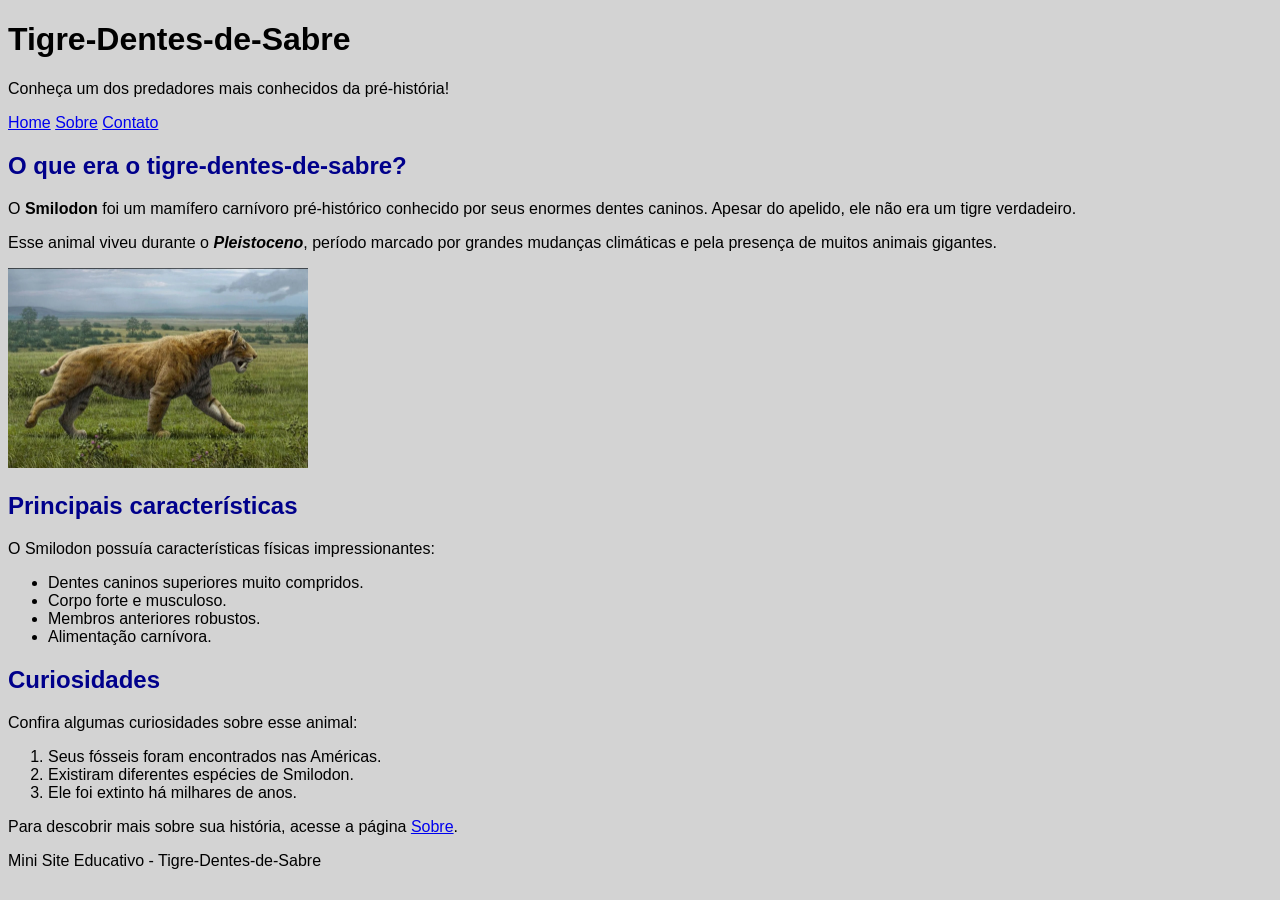
<file: index.html>
<!DOCTYPE html>
<html lang="pt-BR">
<head>
    <meta charset="UTF-8">
    <meta name="viewport" content="width=device-width, initial-scale=1.0">
    <title>Tigre-Dentes-de-Sabre</title>

</head>

<link rel="stylesheet" href="style.css">

<body>

    <header>
        <h1>Tigre-Dentes-de-Sabre</h1>
        <p>Conheça um dos predadores mais conhecidos da pré-história!</p>

        <nav>
            <a href="index.html">Home</a>
            <a href="sobre.html">Sobre</a>
            <a href="contato.html">Contato</a>
        </nav>
    </header>

    <main>
        <section>
            <h2>O que era o tigre-dentes-de-sabre?</h2>

            <p>
                O <strong>Smilodon</strong> foi um mamífero carnívoro
                pré-histórico conhecido por seus enormes dentes caninos.
                Apesar do apelido, ele não era um tigre verdadeiro.
            </p>

            <p>
                Esse animal viveu durante o <strong><em>Pleistoceno</em></strong>,
                período marcado por grandes mudanças climáticas e
                pela presença de muitos animais gigantes.
            </p>

            <img src="image/tigre1.jpeg"
                 alt="Imagem do tigre-dentes-de-sabre, em uma paisagem bela 
                 e natural, com árvores e montanhas ao fundo."
                 width="500">
        </section>

        <section>
            <h2>Principais características</h2>

            <p>O Smilodon possuía características físicas impressionantes:</p>

            <ul>
                <li>Dentes caninos superiores muito compridos.</li>
                <li>Corpo forte e musculoso.</li>
                <li>Membros anteriores robustos.</li>
                <li>Alimentação carnívora.</li>
            </ul>
        </section>


        <section>
            <h2>Curiosidades</h2>

            <p>Confira algumas curiosidades sobre esse animal:</p>

            <ol>
                <li>Seus fósseis foram encontrados nas Américas.</li>
                <li>Existiram diferentes espécies de Smilodon.</li>
                <li>Ele foi extinto há milhares de anos.</li>
            </ol>

            <p>
                Para descobrir mais sobre sua história, acesse a página
                <a href="sobre.html">Sobre</a>.
            </p>
        </section>
    </main>

    <footer>
        <p>Mini Site Educativo - Tigre-Dentes-de-Sabre</p>
    </footer>

    
</body>
</html>
</file>
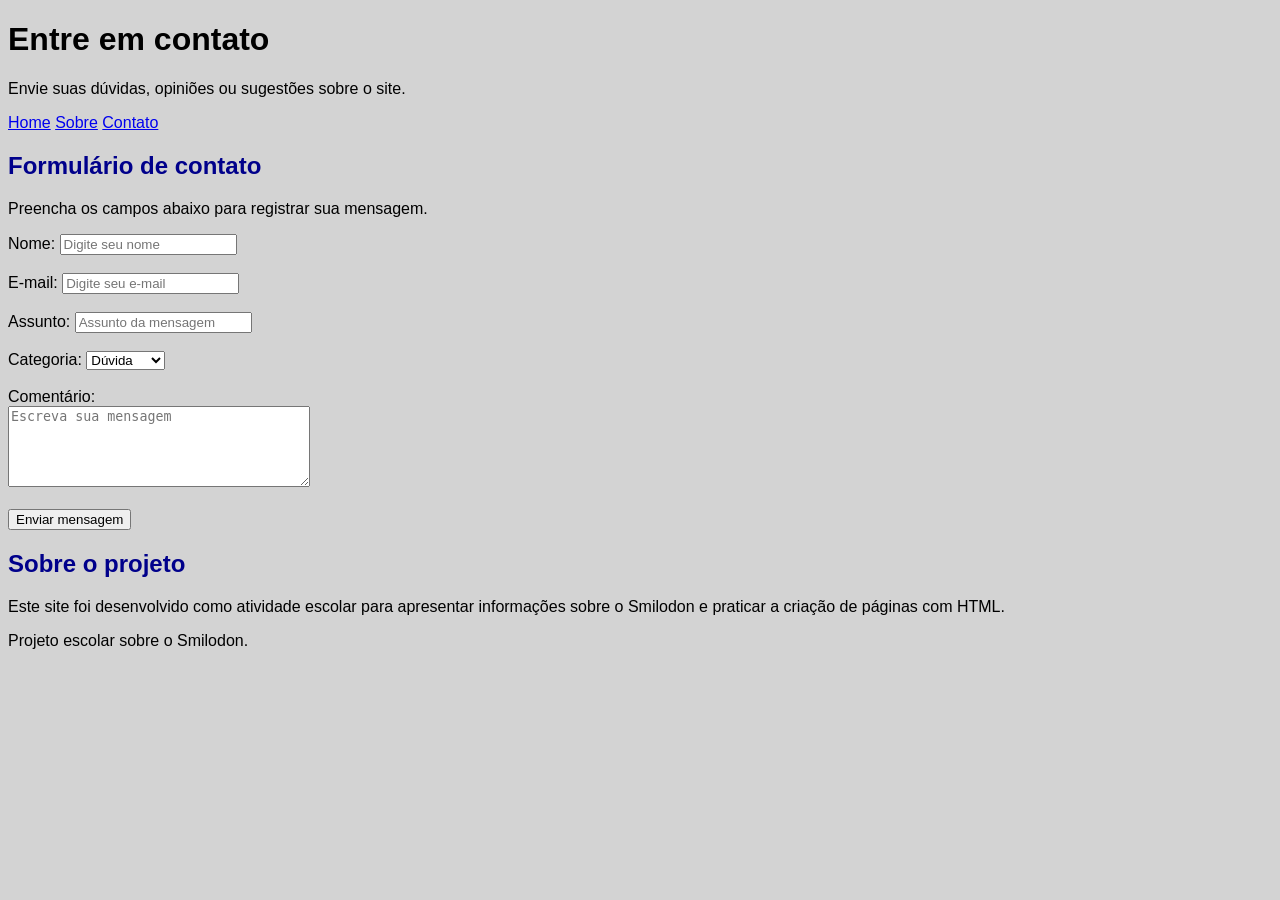
<file: contato.html>
<!DOCTYPE html>
<html lang="pt-BR">
<head>
    <meta charset="UTF-8">
    <meta name="viewport" content="width=device-width, initial-scale=1.0">
    <title>Contato</title>
</head>

<link rel="stylesheet" href="style.css">

<body>

    <header>
        <h1>Entre em contato</h1>
        <p>Envie suas dúvidas, opiniões ou sugestões sobre o site.</p>
    </header>

    <nav>
        <a href="index.html">Home</a>
        <a href="sobre.html">Sobre</a>
        <a href="contato.html">Contato</a>
    </nav>

    <main>
        <section>
            <h2>Formulário de contato</h2>
            <p>Preencha os campos abaixo para registrar sua mensagem.</p>

            <form action="#" method="post">

                <label for="nome">Nome:</label>
                <input type="text" id="nome" name="nome" placeholder="Digite seu nome" required>

                <br><br>

                <label for="email">E-mail:</label>
                <input type="email" id="email" name="email" placeholder="Digite seu e-mail" required>

                <br><br>

                <label for="assunto">Assunto:</label>
                <input type="text" id="assunto" name="assunto" placeholder="Assunto da mensagem" required>

                <br><br>

                <label for="categoria">Categoria:</label>
                <select id="categoria" name="categoria">
                    <option value="duvida">Dúvida</option>
                    <option value="sugestao">Sugestão</option>
                    <option value="elogio">Elogio</option>
                    <option value="outro">Outro</option>
                </select>

                <br><br>

                <label for="comentario">Comentário:</label>
                <br>
                <textarea id="comentario" name="comentario" rows="5" cols="35" placeholder="Escreva sua mensagem"></textarea>

                <br><br>

                <button type="submit">Enviar mensagem</button>

            </form>
        </section>

        <section>
            <h2>Sobre o projeto</h2>
            <p>Este site foi desenvolvido como atividade escolar para apresentar informações sobre o Smilodon e praticar a criação de páginas com HTML.</p>
        </section>
    </main>

    <footer>
        <p>Projeto escolar sobre o Smilodon.</p>
    </footer>

</body>
</html>
</file>
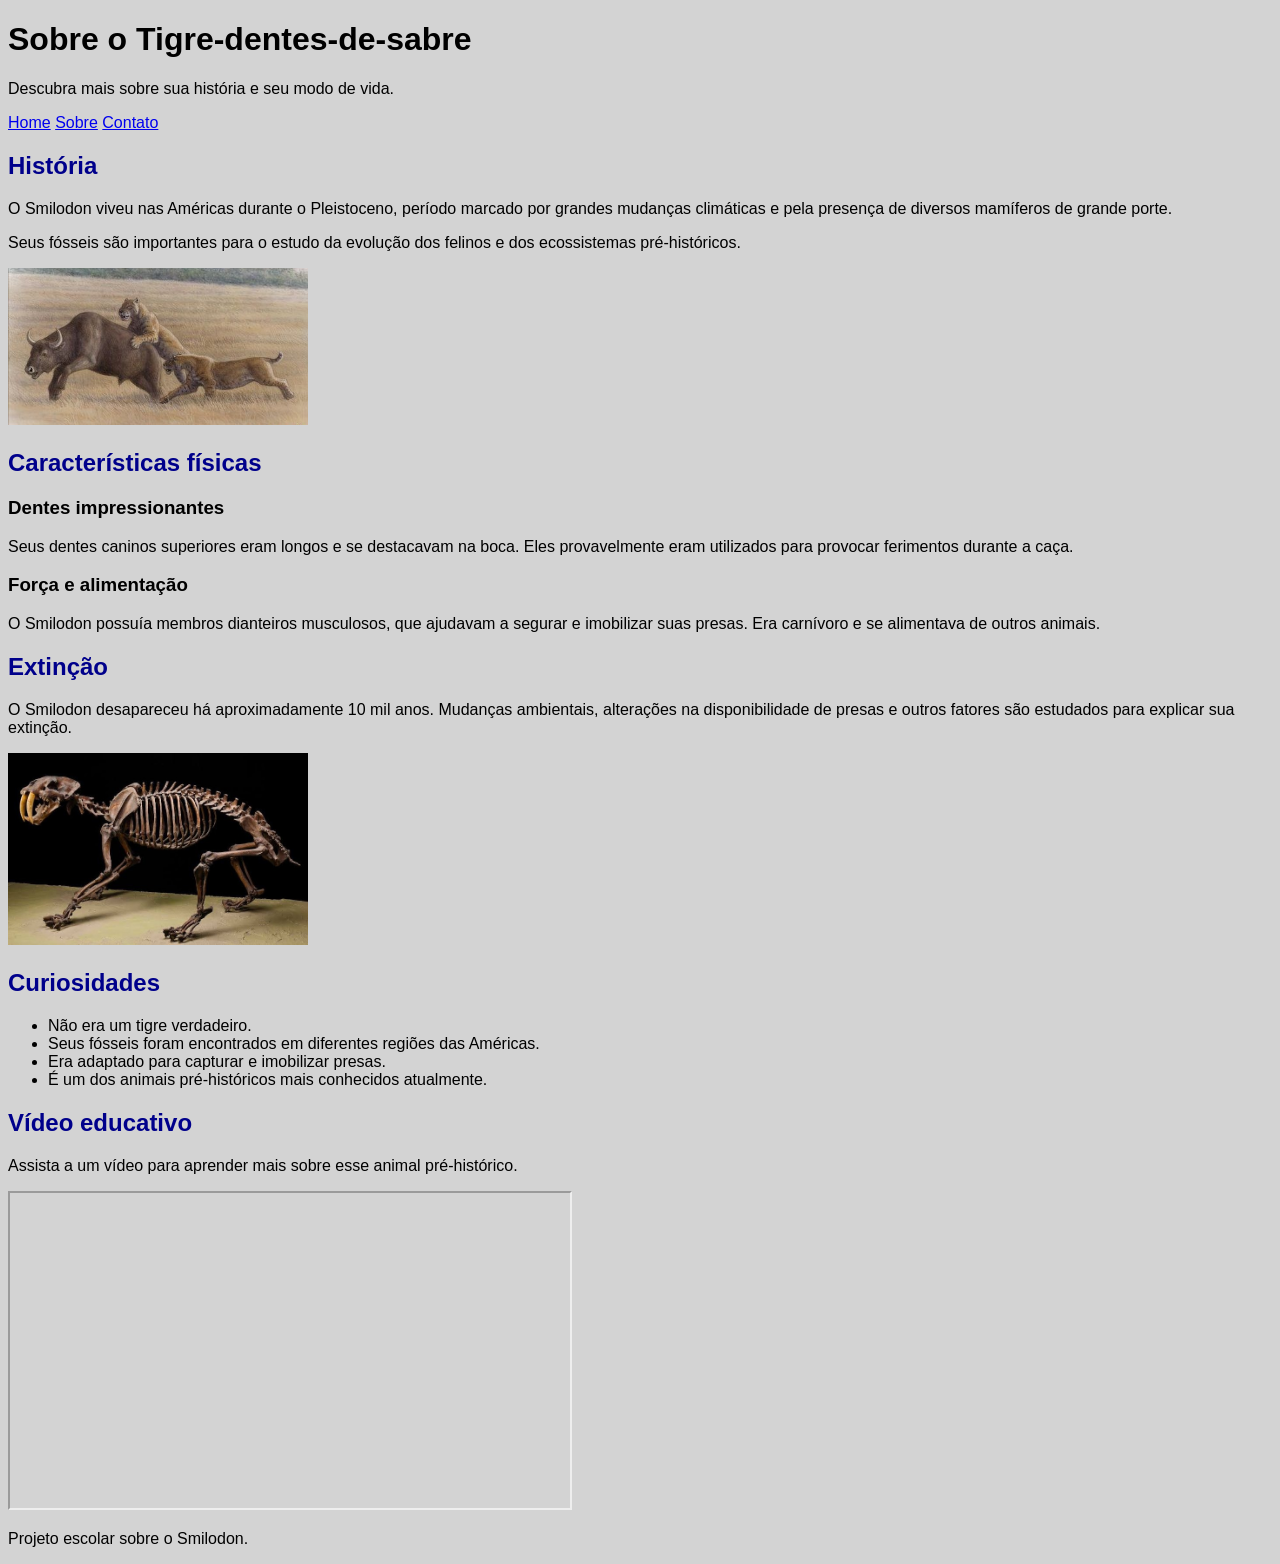
<file: sobre.html>
<!DOCTYPE html>
<html lang="pt-BR">
<head>
    <meta charset="UTF-8">
    <meta name="viewport" content="width=device-width, initial-scale=1.0">
    <title>Sobre o Smilodon</title>
</head>

<link rel="stylesheet" href="style.css">

<body>

    <header>
        <h1>Sobre o Tigre-dentes-de-sabre</h1>
        <p>Descubra mais sobre sua história e seu modo de vida.</p>
    </header>

    <nav>
        <a href="index.html">Home</a>
        <a href="sobre.html">Sobre</a>
        <a href="contato.html">Contato</a>
    </nav>

    <main>
        <section>
            <h2>História</h2>
            <p>O Smilodon viveu nas Américas durante o Pleistoceno, período marcado por grandes mudanças climáticas e pela presença de diversos mamíferos de grande porte.</p>
            <p>Seus fósseis são importantes para o estudo da evolução dos felinos e dos ecossistemas pré-históricos.</p>
            <img src="image/tigre3.jpeg" alt="Representação do Smilodon" width="400">
        </section>

        <section>
            <h2>Características físicas</h2>

            <h3>Dentes impressionantes</h3>
            <p>Seus dentes caninos superiores eram longos e se destacavam na boca. Eles provavelmente eram utilizados para provocar ferimentos durante a caça.</p>

            <h3>Força e alimentação</h3>
            <p>O Smilodon possuía membros dianteiros musculosos, que ajudavam a segurar e imobilizar suas presas. Era carnívoro e se alimentava de outros animais.</p>
        </section>

        <section>
            <h2>Extinção</h2>
            <p>O Smilodon desapareceu há aproximadamente 10 mil anos. Mudanças ambientais, alterações na disponibilidade de presas e outros fatores são estudados para explicar sua extinção.</p>
        </section>

        <img src="image/tigre2.jpeg" alt="Fósseis do Smilodon" width="400">

        <section>
            <h2>Curiosidades</h2>
            <ul>
                <li>Não era um tigre verdadeiro.</li>
                <li>Seus fósseis foram encontrados em diferentes regiões das Américas.</li>
                <li>Era adaptado para capturar e imobilizar presas.</li>
                <li>É um dos animais pré-históricos mais conhecidos atualmente.</li>
            </ul>
        </section>

        <section>
            <h2>Vídeo educativo</h2>
            <p>Assista a um vídeo para aprender mais sobre esse animal pré-histórico.</p>
        
    <iframe
        width="560"
        height="315"
        src="https://www.youtube.com/embed/vHj5Jf2KlKs"
        title="Vídeo sobre o tigre-dentes-de-sabre"
        allow="accelerometer; autoplay; clipboard-write; encrypted-media; gyroscope; picture-in-picture;    web-share"
        referrerpolicy="strict-origin-when-cross-origin"
        allowfullscreen>
    </iframe>

        </section>

    </main>

    <footer>
        <p>Projeto escolar sobre o Smilodon.</p>
    </footer>

</body>
</html>
</file>
<file: style.css>
body {
    background-color: lightgray;
    font-family: Arial;
}

h1 {
    color: black;
}

h2 {
    color: darkblue;
}

img {
    width: 300px;
    text-align: center;
}
</file>
